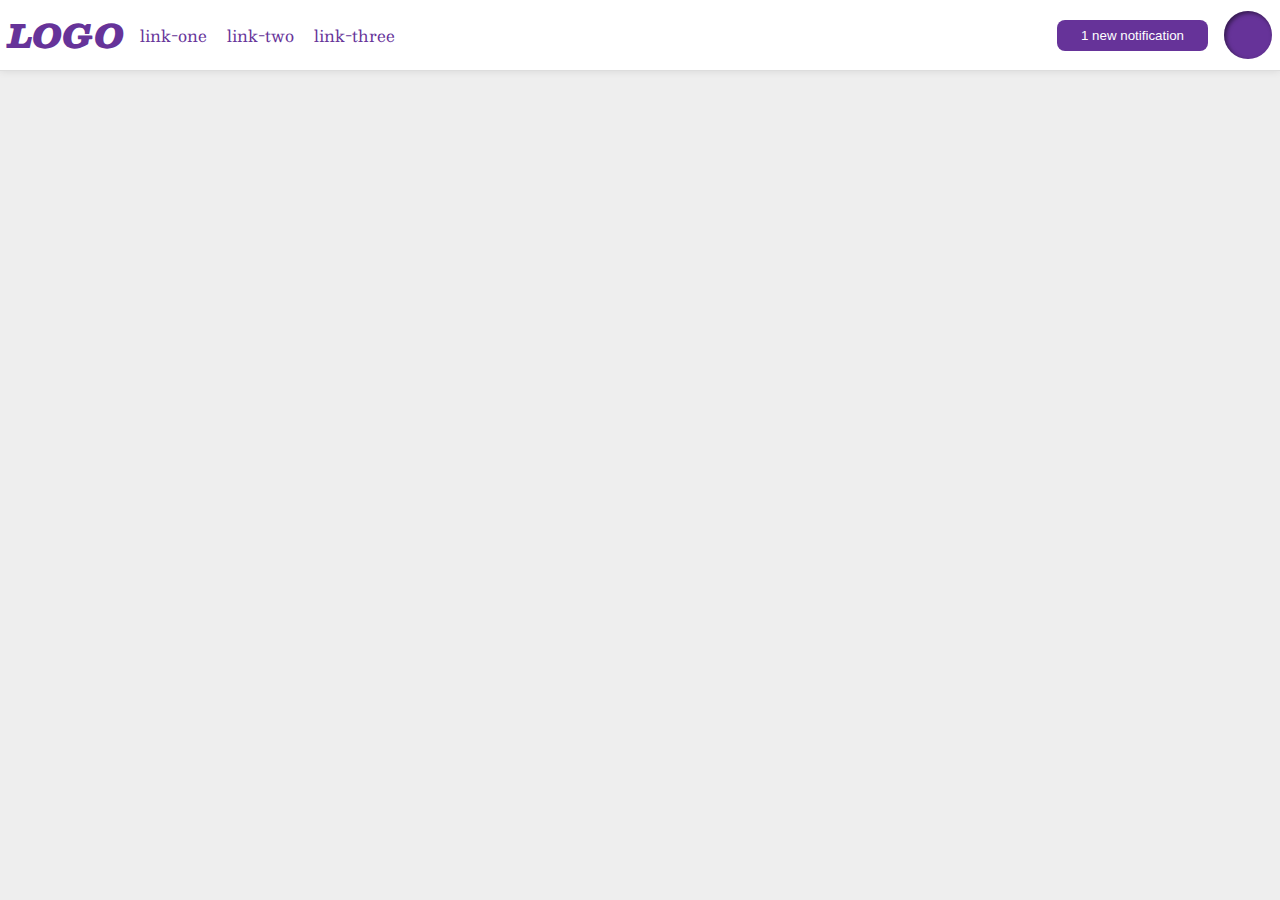
<file: foundations/flex/03-flex-header-2/index.html>
<!DOCTYPE html>
<html lang="en">
  <head>
    <meta charset="UTF-8">
    <meta http-equiv="X-UA-Compatible" content="IE=edge">
    <meta name="viewport" content="width=device-width, initial-scale=1.0">
    <title>Flex Header 2</title>
    <link rel="stylesheet" href="style.css">
  </head>
  <body>
    <div class="header">
      <div class="left">
        <div class="logo">
          LOGO
        </div>
        <ul class="links">
          <li><a href="https://google.com">link-one</a></li>
          <li><a href="https://google.com">link-two</a></li>
          <li><a href="https://google.com">link-three</a></li>
        </ul>
      </div>
      <div class="right">
        <button class="notifications">
          1 new notification
        </button>
        <div class="profile-image"></div>
      </div>
    </div>
  </body>
</html>
</file>
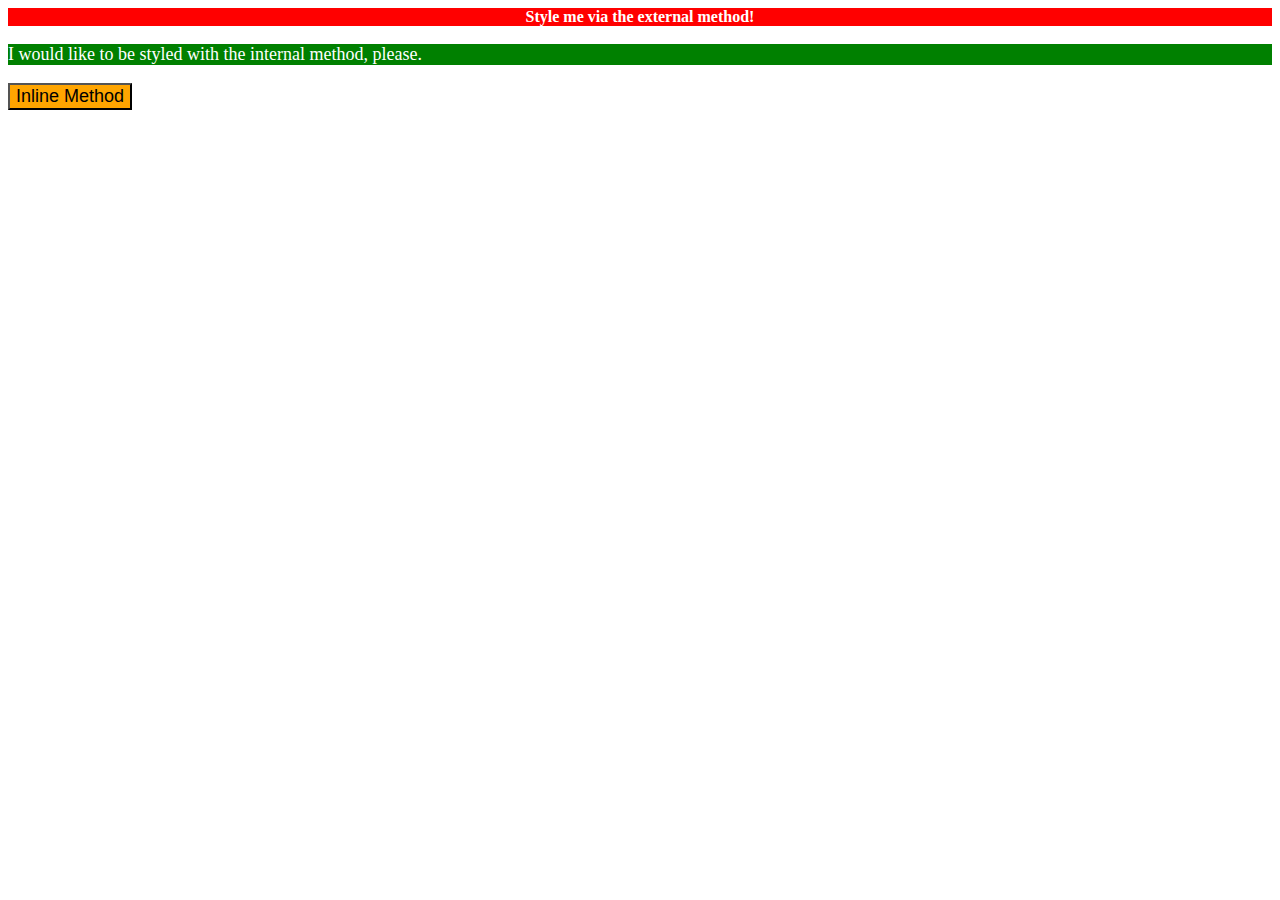
<file: foundations/intro-to-css/01-css-methods/index.html>
<!DOCTYPE html>
<html lang="en">
  <head>
    <meta charset="UTF-8">
    <meta http-equiv="X-UA-Compatible" content="IE=edge">
    <meta name="viewport" content="width=device-width, initial-scale=1.0">
    <link rel="stylesheet" href="style.css">
    <title>Methods for Adding CSS</title>
    <style>
      p {
        background-color: green;
        color: white;
        font-size: 18px;
      }
    </style>
  </head>
  <body>
    <div>Style me via the external method!</div>
    <p>I would like to be styled with the internal method, please.</p>
    <button style="background-color: orange; font-size: 18px;">Inline Method</button>
  </body>
</html>
</file>
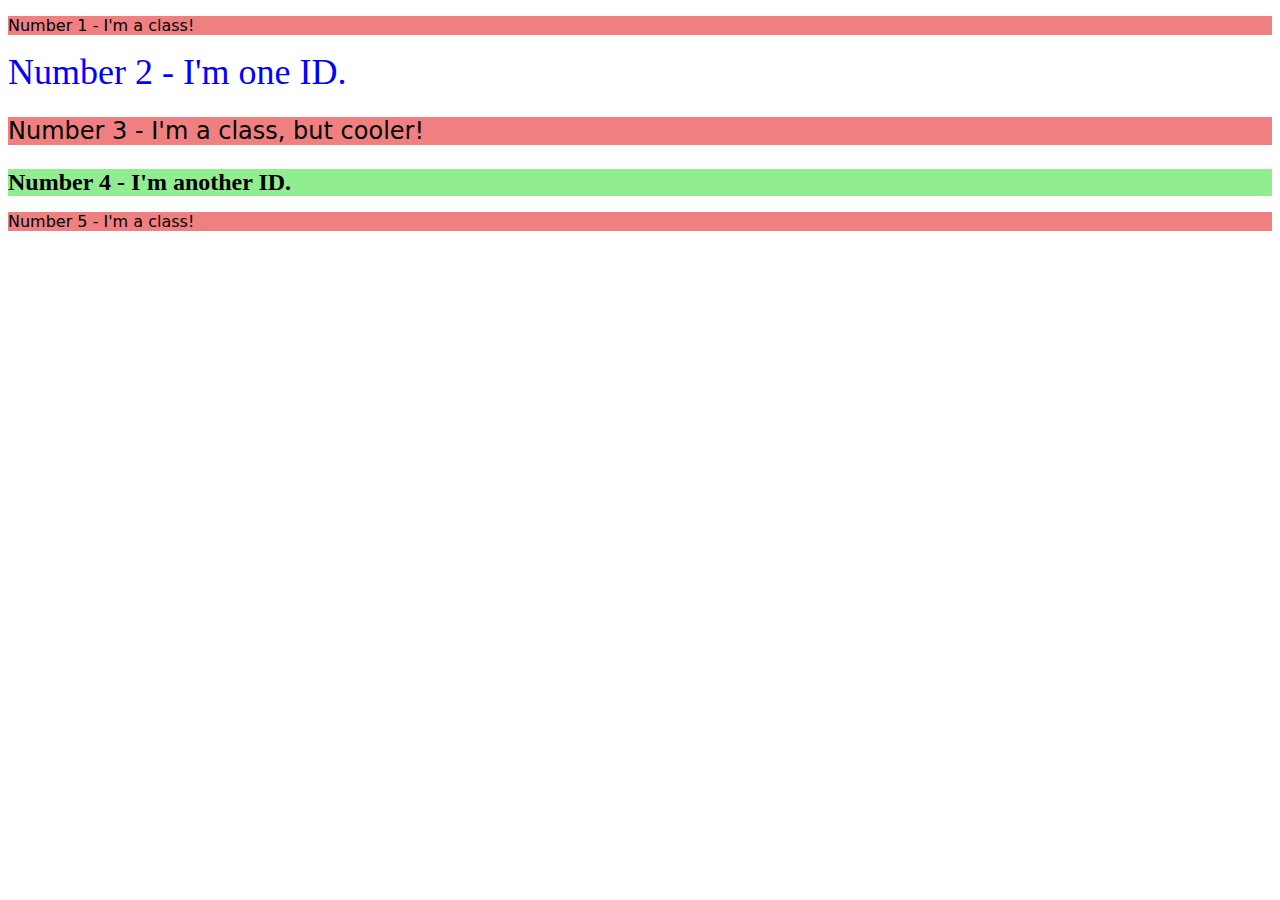
<file: foundations/intro-to-css/02-class-id-selectors/index.html>
<!DOCTYPE html>
<html lang="en">
  <head>
    <meta charset="UTF-8">
    <meta http-equiv="X-UA-Compatible" content="IE=edge">
    <meta name="viewport" content="width=device-width, initial-scale=1.0">
    <title>Class and ID Selectors</title>
    <link rel="stylesheet" href="style.css">
  </head>
  <body>
    <p class="odd">Number 1 - I'm a class!</p>
    <div id="second">Number 2 - I'm one ID.</div>
    <p class="odd third">Number 3 - I'm a class, but cooler!</p>
    <div id="fourth">Number 4 - I'm another ID.</div>
    <p class="odd">Number 5 - I'm a class!</p>
  </body>
</html>
</file>
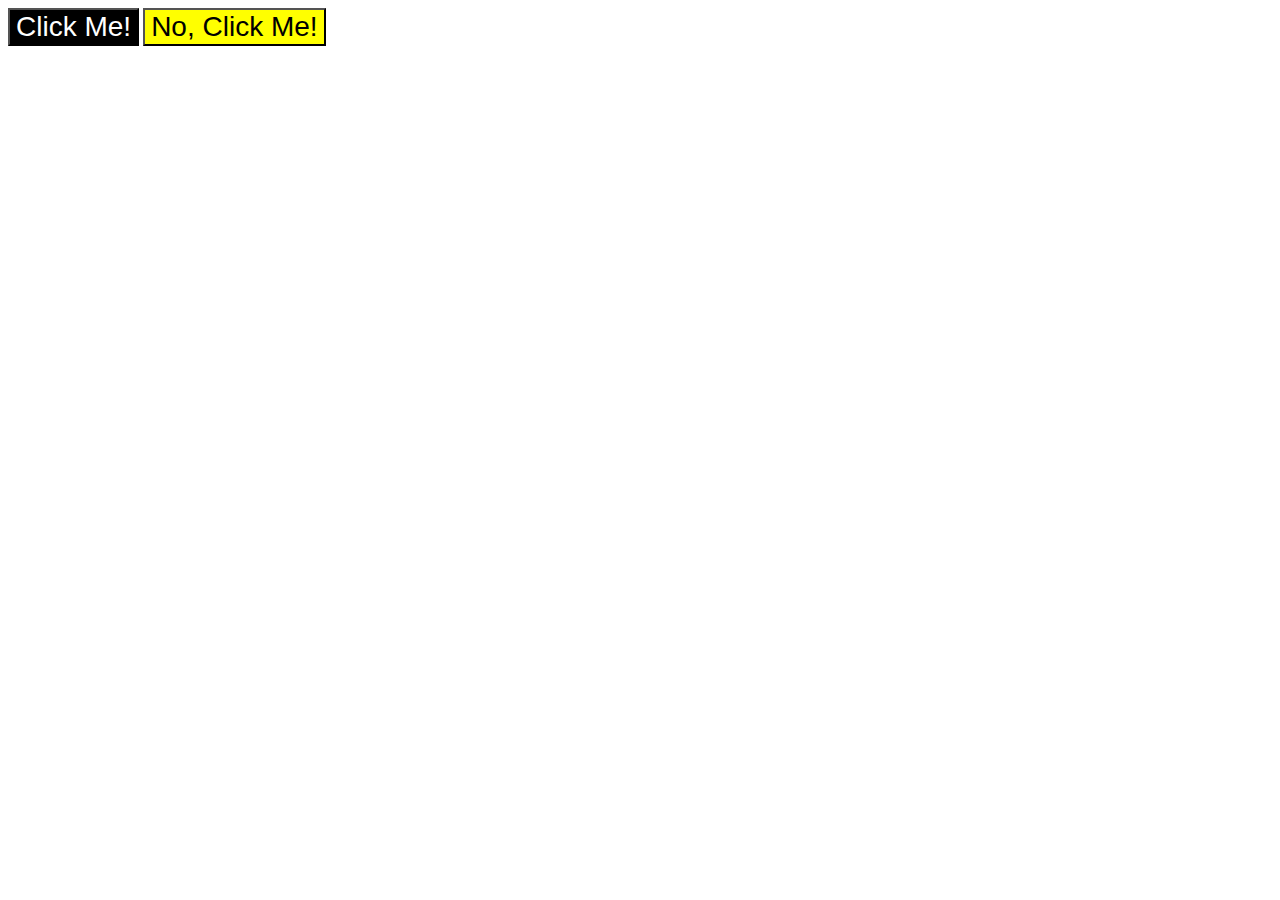
<file: foundations/intro-to-css/03-grouping-selectors/index.html>
<!DOCTYPE html>
<html lang="en">
  <head>
    <meta charset="UTF-8">
    <meta http-equiv="X-UA-Compatible" content="IE=edge">
    <meta name="viewport" content="width=device-width, initial-scale=1.0">
    <title>Grouping Selectors</title>
    <link rel="stylesheet" href="style.css">
  </head>
  <body>
    <button class="mainbutton">Click Me!</button>
    <button class="altbutton">No, Click Me!</button>
  </body>
</html>
</file>
<file: foundations/flex/03-flex-header-2/style.css>
/* this is some magical font-importing.  
you'll learn about it later. */
@import url('https://fonts.googleapis.com/css2?family=Besley:ital,wght@0,400;1,900&display=swap');

body {
  margin: 0;
  background: #eee;
  font-family: Besley, serif;
}

.header {
  background: white;
  border-bottom: 1px solid #ddd;
  box-shadow: 0 0 8px rgba(0,0,0,.1);
  display: flex;
  justify-content: space-between;
  padding: 8px;
}

.profile-image {
  background: rebeccapurple;
  box-shadow: inset 2px 2px 4px rgba(0,0,0,.5);
  border-radius: 50%;
  width: 48px;
  height: 48px;
}

.logo {
  color: rebeccapurple;
  font-size: 32px;
  font-weight: 900;
  font-style: italic;
}

button {
  border: none;
  border-radius: 8px;
  background: rebeccapurple;
  color: white;
  padding: 8px 24px;
}

a {
  /* this removes the line under our links */
  text-decoration: none;
  color: rebeccapurple;
}

ul {
  list-style-type: none;
  display: flex;
  margin: 0;
  padding: 0;
  gap: 20px;
}

.right, .left {
  display: flex;
  align-items: center;
  gap: 16px;
}
</file>
<file: foundations/intro-to-css/01-css-methods/style.css>
div {
    background-color: red;
    color: white;
    text-align: center;
    font-weight: bold;
}
</file>
<file: foundations/intro-to-css/02-class-id-selectors/style.css>
.odd {
background-color: lightcoral;
font-family: Verdana, 'DejaVu Sans', sans-serif;
}
.odd.third {
font-size: 24px;
}
#second {
color: blue;
font-size: 36px;
}
#fourth {
background-color: lightgreen;
font-size: 24px;
font-weight: bold;
}
</file>
<file: foundations/intro-to-css/03-grouping-selectors/style.css>
.mainbutton,
.altbutton {
    font-size: 28px;
    font-family: Helvetica, 'Times New Roman', sans-serif;
}
.mainbutton {
    background-color: black;
    color: white;
}

.altbutton {
    background-color: yellow;
}
</file>
